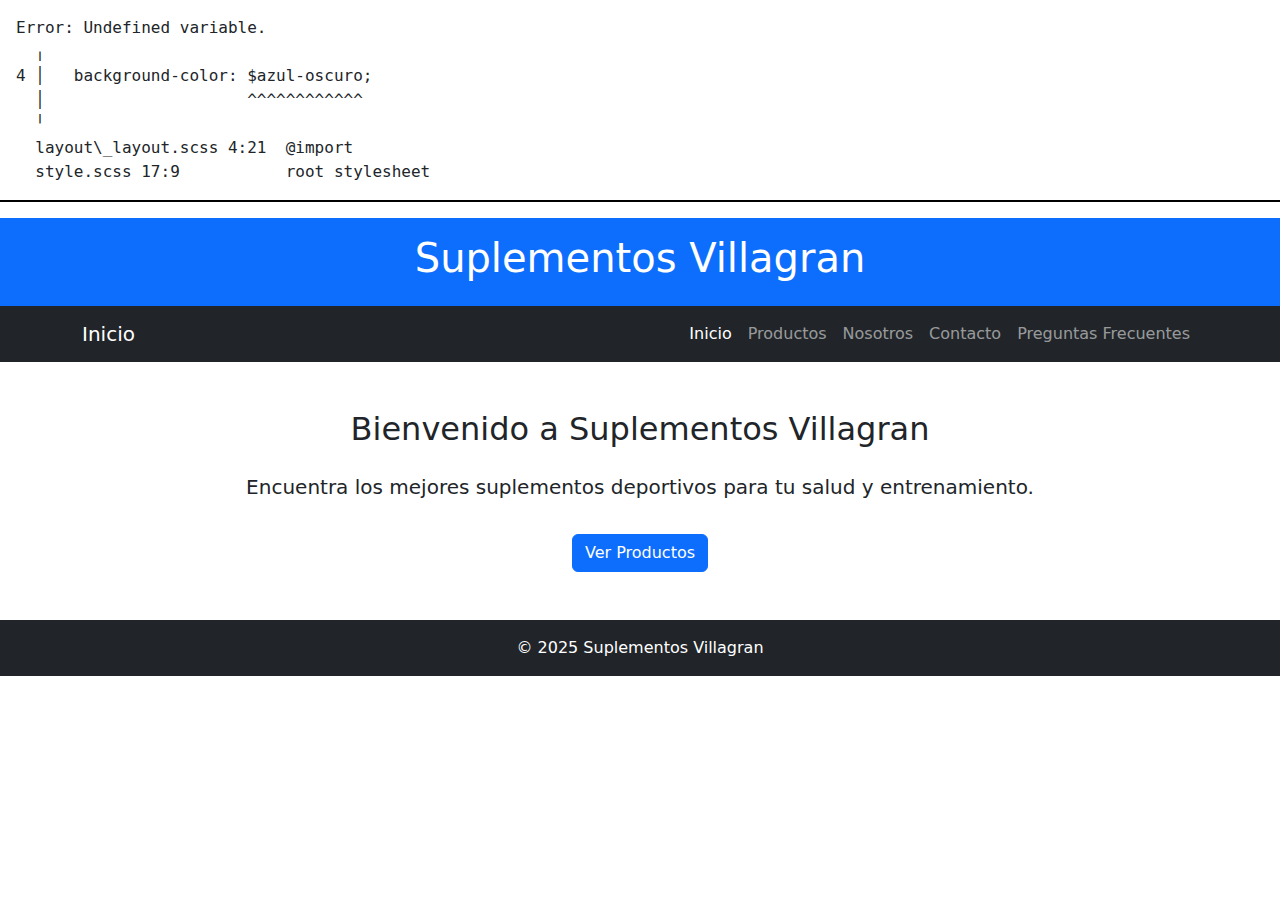
<file: index.html>
<!DOCTYPE html>
<html lang="es">
<head>
  <meta charset="UTF-8" />
  <meta name="viewport" content="width=device-width, initial-scale=1" />
  <meta name="description" content="Suplementos Villagran: los mejores productos deportivos para tu salud y rendimiento físico." />
  <meta name="keywords" content="suplementos, proteínas, creatina, BCAA, deporte, nutrición" />
  <meta name="author" content="Mauricio Villagran" />
  <title>Suplementos Villagran - Inicio</title>

  <!-- Bootstrap CSS -->
  <link rel="stylesheet" href="https://cdn.jsdelivr.net/npm/bootstrap@5.3.0/dist/css/bootstrap.min.css" />
  <!-- Estilos propios -->
  <link rel="stylesheet" href="css/style.css" />
</head>

<body>
  <!-- HEADER -->
  <header class="bg-primary text-white py-3">
    <div class="container text-center">
      <h1 tabindex="0">Suplementos Villagran</h1>
    </div>
  </header>

  <!-- NAVBAR -->
  <nav class="navbar navbar-expand-lg navbar-dark bg-dark" role="navigation" aria-label="Menú principal">
    <div class="container">
      <a class="navbar-brand" href="index.html" aria-current="page">Inicio</a>
      <button class="navbar-toggler" type="button" data-bs-toggle="collapse" data-bs-target="#navbarNav" 
        aria-controls="navbarNav" aria-expanded="false" aria-label="Alternar menú de navegación">
        <span class="navbar-toggler-icon"></span>
      </button>
      <div class="collapse navbar-collapse" id="navbarNav">
        <ul class="navbar-nav ms-auto">
          <li class="nav-item">
            <a class="nav-link active" href="index.html" aria-current="page">Inicio</a>
          </li>
          <li class="nav-item">
            <a class="nav-link" href="productos.html">Productos</a>
          </li>
          <li class="nav-item">
            <a class="nav-link" href="nosotros.html">Nosotros</a>
          </li>
          <li class="nav-item">
            <a class="nav-link" href="contacto.html">Contacto</a>
          </li>
          <li class="nav-item">
            <a class="nav-link" href="preguntas.html">Preguntas Frecuentes</a>
          </li>
        </ul>
      </div>
    </div>
  </nav>

  <!-- MAIN -->
  <main id="main-content" class="container my-5" role="main">
    <section class="text-center seccion-principal">
      <h2 class="mb-4">Bienvenido a Suplementos Villagran</h2>
      <p class="lead">Encuentra los mejores suplementos deportivos para tu salud y entrenamiento.</p>
      <a href="productos.html" class="btn btn-primary btn-animado mt-3" role="button" aria-label="Ver productos">Ver Productos</a>
    </section>
  </main>

  <!-- FOOTER -->
  <footer class="bg-dark text-white text-center py-3" role="contentinfo">
    <div class="container">
      <p class="mb-0">&copy; 2025 Suplementos Villagran</p>
    </div>
  </footer>

  <!-- Bootstrap JS Bundle -->
  <script src="https://cdn.jsdelivr.net/npm/bootstrap@5.3.0/dist/js/bootstrap.bundle.min.js"></script>
</body>
</html>
</file>
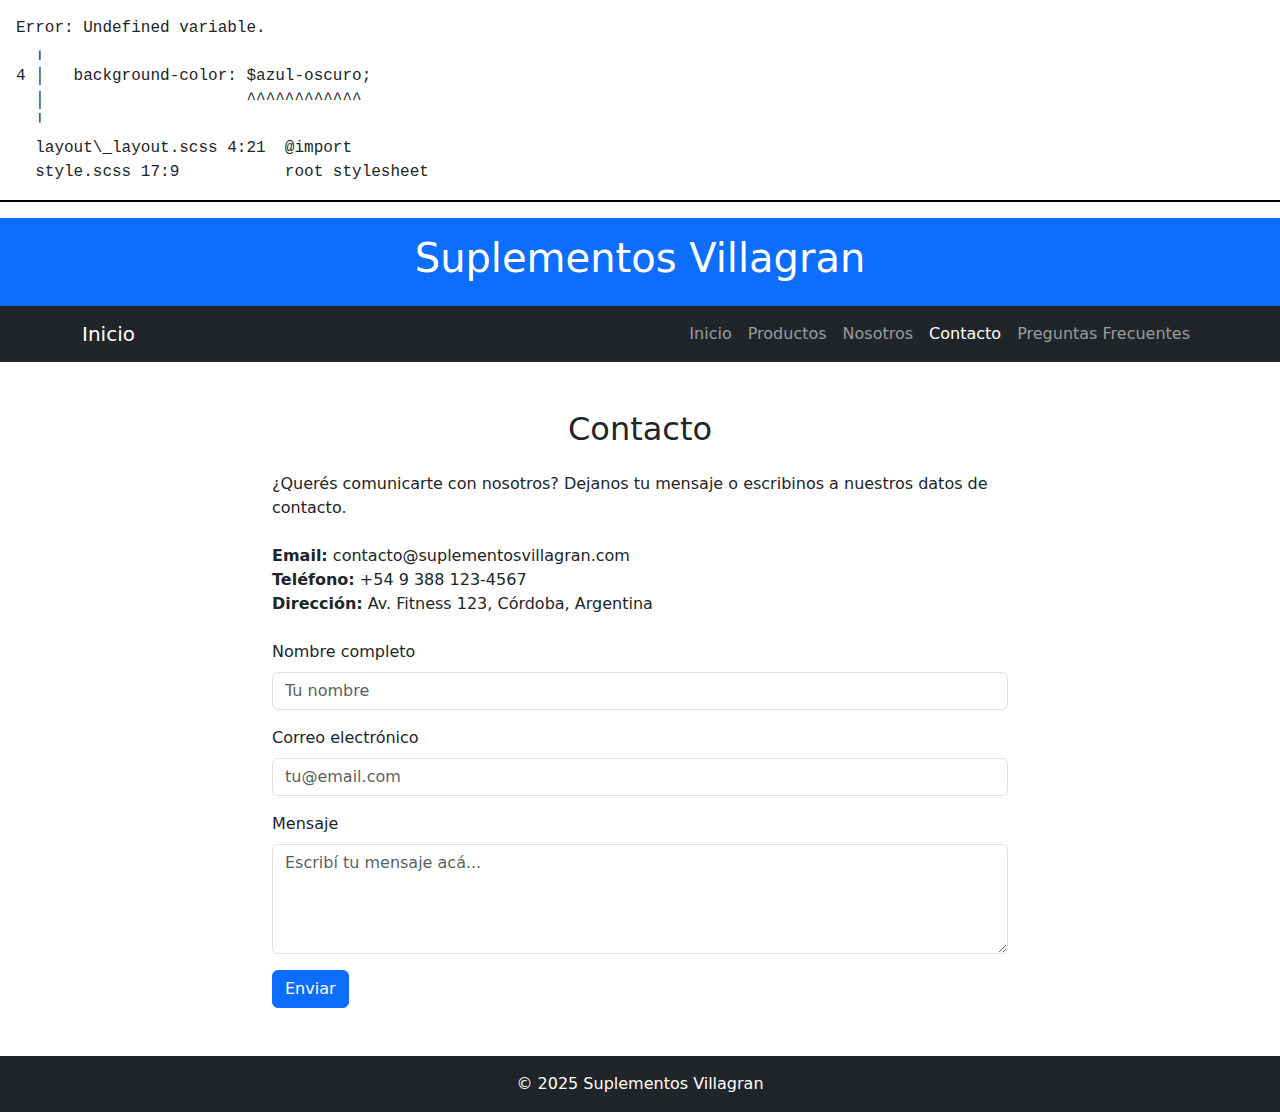
<file: contacto.html>
<!DOCTYPE html>
<html lang="es">
<head>
  <meta charset="UTF-8" />
  <meta name="viewport" content="width=device-width, initial-scale=1" />
  <meta name="description" content="Contacta a Suplementos Villagran para consultas sobre productos deportivos y nutrición." />
  <meta name="keywords" content="contacto, suplementos, nutrición, consultas, Suplementos Villagran" />
  <meta name="author" content="Mauricio Villagran" />
  <title>Suplementos Villagran - Contacto</title>

  <!-- Bootstrap CSS -->
  <link href="https://cdn.jsdelivr.net/npm/bootstrap@5.3.0/dist/css/bootstrap.min.css" rel="stylesheet" />
  <!-- CSS Propio -->
  <link rel="stylesheet" href="css/style.css" />
</head>
<body>

  <!-- HEADER -->
  <header class="bg-primary text-white py-3">
    <div class="container text-center">
      <h1>Suplementos Villagran</h1>
    </div>
  </header>

  <!-- NAVBAR -->
  <nav class="navbar navbar-expand-lg navbar-dark bg-dark" role="navigation">
    <div class="container">
      <a class="navbar-brand" href="index.html">Inicio</a>
      <button
        class="navbar-toggler"
        type="button"
        data-bs-toggle="collapse"
        data-bs-target="#navbarNav"
        aria-controls="navbarNav"
        aria-expanded="false"
        aria-label="Alternar navegación"
      >
        <span class="navbar-toggler-icon"></span>
      </button>
      <div class="collapse navbar-collapse" id="navbarNav">
        <ul class="navbar-nav ms-auto">
          <li class="nav-item">
            <a class="nav-link" href="index.html">Inicio</a>
          </li>
          <li class="nav-item">
            <a class="nav-link" href="productos.html">Productos</a>
          </li>
          <li class="nav-item">
            <a class="nav-link" href="nosotros.html">Nosotros</a>
          </li>
          <li class="nav-item">
            <a class="nav-link active" aria-current="page" href="contacto.html">Contacto</a>
          </li>
          <li class="nav-item">
            <a class="nav-link" href="preguntas.html">Preguntas Frecuentes</a>
          </li>
        </ul>
      </div>
    </div>
  </nav>

  <!-- MAIN -->
  <main id="main-content" class="container my-5" tabindex="-1">
    <h2 class="text-center mb-4">Contacto</h2>

    <div class="row justify-content-center">
      <div class="col-md-8">
        <p class="mb-4">
          ¿Querés comunicarte con nosotros? Dejanos tu mensaje o escribinos a nuestros datos de contacto.
        </p>
        <ul class="list-unstyled mb-4">
          <li><strong>Email:</strong> contacto@suplementosvillagran.com</li>
          <li><strong>Teléfono:</strong> +54 9 388 123-4567</li>
          <li><strong>Dirección:</strong> Av. Fitness 123, Córdoba, Argentina</li>
        </ul>

        <form novalidate>
          <div class="mb-3">
            <label for="nombre" class="form-label">Nombre completo</label>
            <input
              type="text"
              id="nombre"
              name="nombre"
              class="form-control"
              placeholder="Tu nombre"
              required
              aria-required="true"
            />
            <div class="invalid-feedback">Por favor, ingresa tu nombre.</div>
          </div>

          <div class="mb-3">
            <label for="email" class="form-label">Correo electrónico</label>
            <input
              type="email"
              id="email"
              name="email"
              class="form-control"
              placeholder="tu@email.com"
              required
              aria-required="true"
            />
            <div class="invalid-feedback">Por favor, ingresa un correo válido.</div>
          </div>

          <div class="mb-3">
            <label for="mensaje" class="form-label">Mensaje</label>
            <textarea
              id="mensaje"
              name="mensaje"
              rows="4"
              class="form-control"
              placeholder="Escribí tu mensaje acá..."
              required
              aria-required="true"
            ></textarea>
            <div class="invalid-feedback">Por favor, escribe un mensaje.</div>
          </div>

          <button type="submit" class="btn btn-primary btn-animado">Enviar</button>
        </form>
      </div>
    </div>
  </main>

  <!-- FOOTER -->
  <footer class="bg-dark text-white text-center py-3 mt-5">
    <div class="container">
      <p class="mb-0">&copy; 2025 Suplementos Villagran</p>
    </div>
  </footer>

  <!-- Bootstrap JS Bundle -->
  <script src="https://cdn.jsdelivr.net/npm/bootstrap@5.3.0/dist/js/bootstrap.bundle.min.js"></script>
  <script>
    // Validación básica con Bootstrap 5
    (() => {
      'use strict';
      const forms = document.querySelectorAll('form');
      Array.from(forms).forEach(form => {
        form.addEventListener('submit', event => {
          if (!form.checkValidity()) {
            event.preventDefault();
            event.stopPropagation();
          }
          form.classList.add('was-validated');
        }, false);
      });
    })();
  </script>
</body>
</html>
</file>
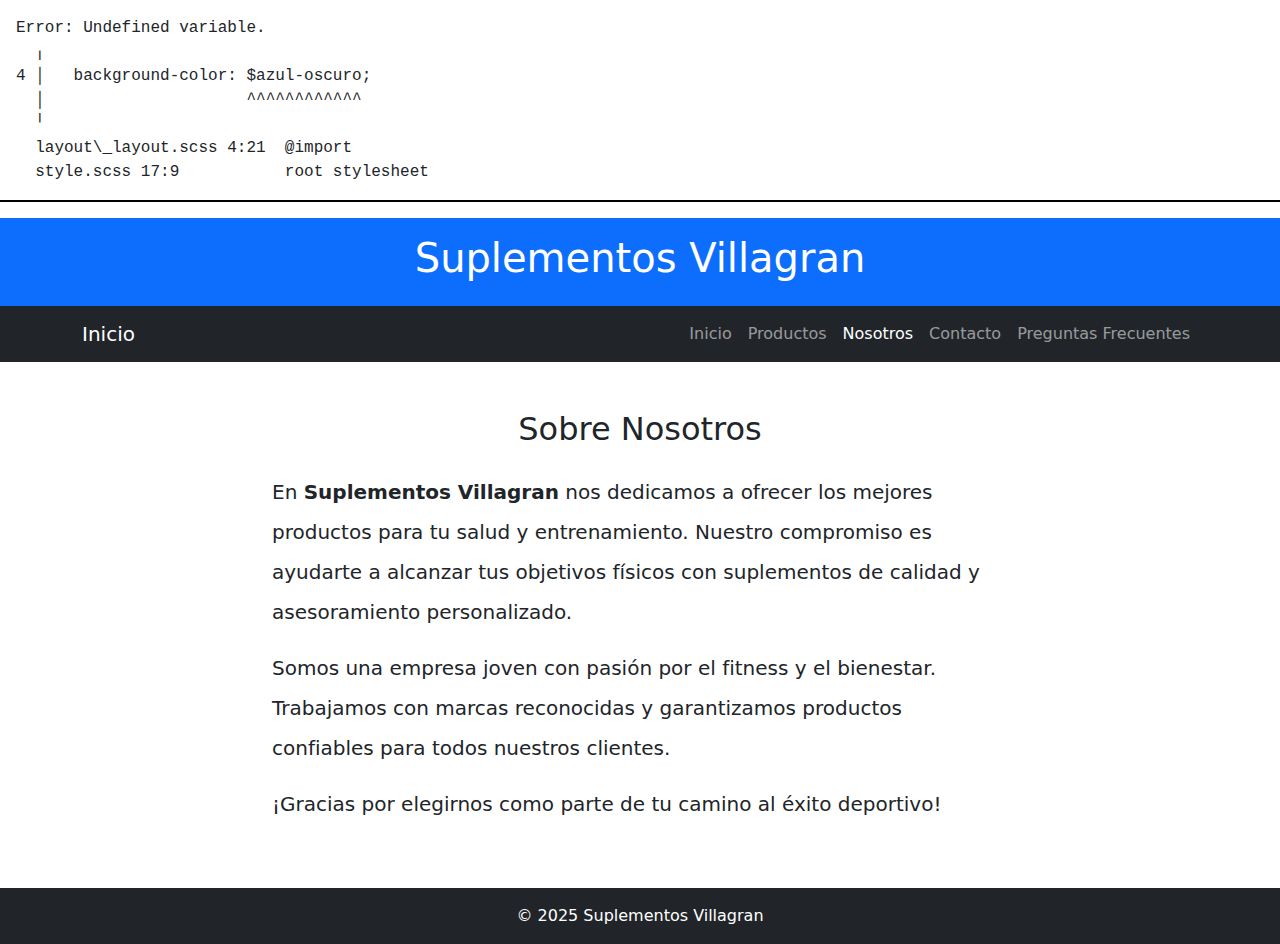
<file: nosotros.html>
<!DOCTYPE html>
<html lang="es">
<head>
  <meta charset="UTF-8" />
  <meta name="viewport" content="width=device-width, initial-scale=1" />
  <meta name="description" content="Conoce la historia y valores de Suplementos Villagran, tu tienda de suplementos deportivos confiable." />
  <meta name="keywords" content="nosotros, Suplementos Villagran, historia, valores, suplementación deportiva" />
  <meta name="author" content="Mauricio Villagran" />
  <title>Suplementos Villagran - Nosotros</title>

  <!-- Bootstrap CSS -->
  <link href="https://cdn.jsdelivr.net/npm/bootstrap@5.3.0/dist/css/bootstrap.min.css" rel="stylesheet" />
  <!-- CSS Propio -->
  <link rel="stylesheet" href="css/style.css" />
</head>
<body>

  <!-- HEADER -->
  <header class="bg-primary text-white py-3">
    <div class="container text-center">
      <h1>Suplementos Villagran</h1>
    </div>
  </header>

  <!-- NAVBAR -->
  <nav class="navbar navbar-expand-lg navbar-dark bg-dark" role="navigation">
    <div class="container">
      <a class="navbar-brand" href="index.html">Inicio</a>
      <button
        class="navbar-toggler"
        type="button"
        data-bs-toggle="collapse"
        data-bs-target="#navbarNav"
        aria-controls="navbarNav"
        aria-expanded="false"
        aria-label="Alternar navegación"
      >
        <span class="navbar-toggler-icon"></span>
      </button>
      <div class="collapse navbar-collapse" id="navbarNav">
        <ul class="navbar-nav ms-auto">
          <li class="nav-item">
            <a class="nav-link" href="index.html">Inicio</a>
          </li>
          <li class="nav-item">
            <a class="nav-link" href="productos.html">Productos</a>
          </li>
          <li class="nav-item">
            <a class="nav-link active" aria-current="page" href="nosotros.html">Nosotros</a>
          </li>
          <li class="nav-item">
            <a class="nav-link" href="contacto.html">Contacto</a>
          </li>
          <li class="nav-item">
            <a class="nav-link" href="preguntas.html">Preguntas Frecuentes</a>
          </li>
        </ul>
      </div>
    </div>
  </nav>

  <!-- MAIN -->
  <main id="main-content" class="container my-5" tabindex="-1">
    <h2 class="text-center mb-4">Sobre Nosotros</h2>
    <div class="row justify-content-center">
      <section class="col-md-8 fs-5 lh-lg">
        <p>
          En <strong>Suplementos Villagran</strong> nos dedicamos a ofrecer los mejores productos para tu salud y entrenamiento. 
          Nuestro compromiso es ayudarte a alcanzar tus objetivos físicos con suplementos de calidad y asesoramiento personalizado.
        </p>
        <p>
          Somos una empresa joven con pasión por el fitness y el bienestar. Trabajamos con marcas reconocidas y garantizamos productos confiables para todos nuestros clientes.
        </p>
        <p>
          ¡Gracias por elegirnos como parte de tu camino al éxito deportivo!
        </p>
      </section>
    </div>
  </main>

  <!-- FOOTER -->
  <footer class="bg-dark text-white text-center py-3 mt-5">
    <div class="container">
      <p class="mb-0">&copy; 2025 Suplementos Villagran</p>
    </div>
  </footer>

  <!-- Bootstrap JS Bundle -->
  <script src="https://cdn.jsdelivr.net/npm/bootstrap@5.3.0/dist/js/bootstrap.bundle.min.js"></script>
</body>
</html>
</file>
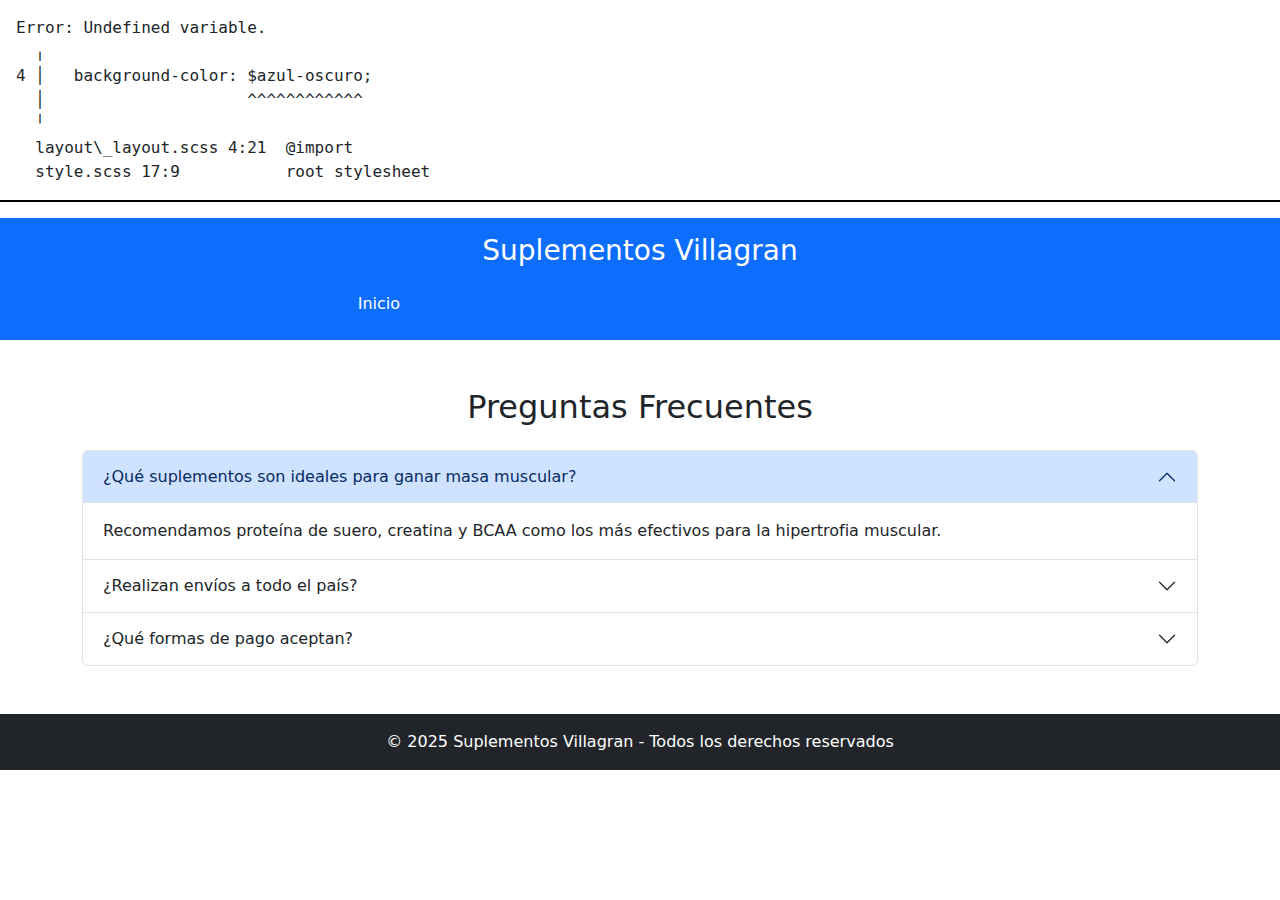
<file: preguntas.html>
<!DOCTYPE html>
<html lang="es">
<head>
  <meta charset="UTF-8" />
  <meta name="viewport" content="width=device-width, initial-scale=1" />
  <meta name="description" content="Preguntas frecuentes sobre suplementos, envíos y métodos de pago en Suplementos Villagran." />
  <meta name="keywords" content="faq, preguntas frecuentes, suplementos, envíos, pagos, proteína, creatina, villagran" />
  <meta name="author" content="Mauricio Villagran" />
  <title>Preguntas Frecuentes | Suplementos Villagran</title>
  <!-- Bootstrap CSS -->
  <link href="https://cdn.jsdelivr.net/npm/bootstrap@5.3.0/dist/css/bootstrap.min.css" rel="stylesheet" />
  <!-- CSS Propio -->
  <link rel="stylesheet" href="css/style.css" />
</head>
<body>

  <!-- HEADER -->
  <header class="bg-primary text-white py-3">
    <div class="container">
      <h1 class="h3 text-center mb-3">Suplementos Villagran</h1>
      <!-- Navegación principal -->
      <nav aria-label="Menú principal">
        <ul class="nav justify-content-center">
          <li class="nav-item"><a class="nav-link text-white" href="index.html">Inicio</a></li>
          <li class="nav-item"><a class="nav-link" href="productos.html">Productos</a></li>
          <li class="nav-item"><a class="nav-link" href="nosotros.html">Nosotros</a></li>
          <li class="nav-item"><a class="nav-link" href="contacto.html">Contacto</a></li>
          <li class="nav-item"><a class="nav-link active" aria-current="page" href="preguntas.html">Preguntas Frecuentes</a></li>
        </ul>
      </nav>
    </div>
  </header>

  <!-- MAIN -->
  <main id="main-content" class="container my-5" tabindex="-1">
    <h2 class="mb-4 text-center">Preguntas Frecuentes</h2>

    <div class="accordion" id="faqAccordion" role="region" aria-live="polite">
      
      <!-- Pregunta 1 -->
      <section class="accordion-item">
        <h3 class="accordion-header" id="heading1">
          <button
            class="accordion-button"
            type="button"
            data-bs-toggle="collapse"
            data-bs-target="#collapse1"
            aria-expanded="true"
            aria-controls="collapse1"
          >
            ¿Qué suplementos son ideales para ganar masa muscular?
          </button>
        </h3>
        <div
          id="collapse1"
          class="accordion-collapse collapse show"
          aria-labelledby="heading1"
          data-bs-parent="#faqAccordion"
        >
          <div class="accordion-body">
            Recomendamos proteína de suero, creatina y BCAA como los más efectivos para la hipertrofia muscular.
          </div>
        </div>
      </section>

      <!-- Pregunta 2 -->
      <section class="accordion-item">
        <h3 class="accordion-header" id="heading2">
          <button
            class="accordion-button collapsed"
            type="button"
            data-bs-toggle="collapse"
            data-bs-target="#collapse2"
            aria-expanded="false"
            aria-controls="collapse2"
          >
            ¿Realizan envíos a todo el país?
          </button>
        </h3>
        <div
          id="collapse2"
          class="accordion-collapse collapse"
          aria-labelledby="heading2"
          data-bs-parent="#faqAccordion"
        >
          <div class="accordion-body">
            Sí, realizamos envíos a todo el territorio argentino con correo certificado.
          </div>
        </div>
      </section>

      <!-- Pregunta 3 -->
      <section class="accordion-item">
        <h3 class="accordion-header" id="heading3">
          <button
            class="accordion-button collapsed"
            type="button"
            data-bs-toggle="collapse"
            data-bs-target="#collapse3"
            aria-expanded="false"
            aria-controls="collapse3"
          >
            ¿Qué formas de pago aceptan?
          </button>
        </h3>
        <div
          id="collapse3"
          class="accordion-collapse collapse"
          aria-labelledby="heading3"
          data-bs-parent="#faqAccordion"
        >
          <div class="accordion-body">
            Aceptamos tarjetas de crédito, débito, MercadoPago y transferencias bancarias.
          </div>
        </div>
      </section>

    </div>
  </main>

  <!-- FOOTER -->
  <footer class="bg-dark text-white text-center py-3 mt-5">
    <div class="container">
      <p class="mb-0">&copy; 2025 Suplementos Villagran - Todos los derechos reservados</p>
    </div>
  </footer>

  <!-- Bootstrap JS Bundle -->
  <script src="https://cdn.jsdelivr.net/npm/bootstrap@5.3.0/dist/js/bootstrap.bundle.min.js"></script>
</body>
</html>
</file>
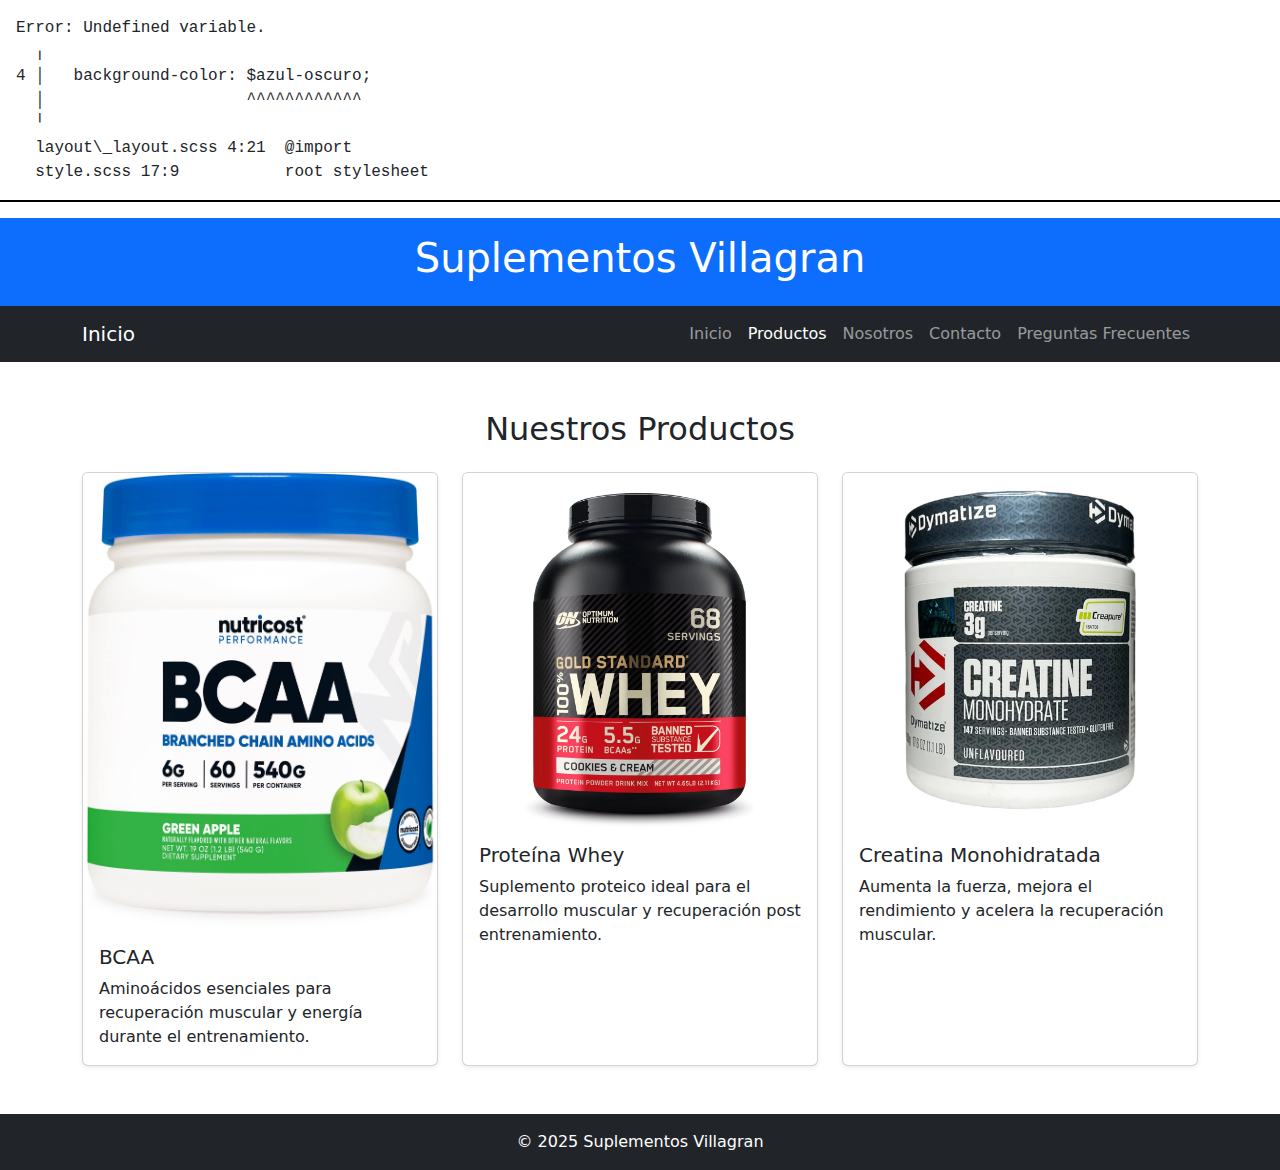
<file: productos.html>
<!DOCTYPE html>
<html lang="es">
<head>
  <meta charset="UTF-8" />
  <meta name="viewport" content="width=device-width, initial-scale=1" />
  <meta name="description" content="Conoce los suplementos deportivos de Suplementos Villagran: BCAA, Proteína Whey y Creatina Monohidratada para potenciar tu rendimiento." />
  <meta name="keywords" content="suplementos, BCAA, proteína, creatina, deporte, nutrición, fitness" />
  <meta name="author" content="Mauricio Villagran" />
  <title>Suplementos Villagran - Productos</title>
  
  <!-- Bootstrap CSS -->
  <link href="https://cdn.jsdelivr.net/npm/bootstrap@5.3.0/dist/css/bootstrap.min.css" rel="stylesheet" />
  <!-- CSS Propio -->
  <link rel="stylesheet" href="css/style.css" />
</head>
<body>

  <!-- HEADER -->
  <header class="bg-primary text-white py-3">
    <div class="container text-center">
      <h1>Suplementos Villagran</h1>
    </div>
  </header>

  <!-- NAVBAR -->
  <nav class="navbar navbar-expand-lg navbar-dark bg-dark" role="navigation">
    <div class="container">
      <a class="navbar-brand" href="index.html">Inicio</a>
      <button
        class="navbar-toggler"
        type="button"
        data-bs-toggle="collapse"
        data-bs-target="#navbarNav"
        aria-controls="navbarNav"
        aria-expanded="false"
        aria-label="Toggle navigation"
      >
        <span class="navbar-toggler-icon"></span>
      </button>
      <div class="collapse navbar-collapse" id="navbarNav">
        <ul class="navbar-nav ms-auto">
          <li class="nav-item">
            <a class="nav-link" href="index.html">Inicio</a>
          </li>
          <li class="nav-item">
            <a class="nav-link active" aria-current="page" href="productos.html">Productos</a>
          </li>
          <li class="nav-item">
            <a class="nav-link" href="nosotros.html">Nosotros</a>
          </li>
          <li class="nav-item">
            <a class="nav-link" href="contacto.html">Contacto</a>
          </li>
          <li class="nav-item">
            <a class="nav-link" href="preguntas.html">Preguntas Frecuentes</a>
          </li>
        </ul>
      </div>
    </div>
  </nav>

  <!-- MAIN -->
  <main class="container my-5" id="main-content" tabindex="-1">
    <h2 class="text-center mb-4">Nuestros Productos</h2>
    <div class="row row-cols-1 row-cols-md-3 g-4">
      
      <!-- Producto 1 -->
      <article class="col">
        <div class="card card-custom h-100 shadow-sm animate-fade-in">
          <img src="img/bcaa.jpg" class="card-img-top" alt="Frasco de BCAA - Aminoácidos esenciales" />
          <div class="card-body">
            <h3 class="card-title h5">BCAA</h3>
            <p class="card-text">
              Aminoácidos esenciales para recuperación muscular y energía durante el entrenamiento.
            </p>
          </div>
        </div>
      </article>

      <!-- Producto 2 -->
      <article class="col">
        <div class="card card-custom h-100 shadow-sm animate-fade-in">
          <img src="img/proteina.jpg" class="card-img-top" alt="Envase de Proteína Whey" />
          <div class="card-body">
            <h3 class="card-title h5">Proteína Whey</h3>
            <p class="card-text">
              Suplemento proteico ideal para el desarrollo muscular y recuperación post entrenamiento.
            </p>
          </div>
        </div>
      </article>

      <!-- Producto 3 -->
      <article class="col">
        <div class="card card-custom h-100 shadow-sm animate-fade-in">
          <img src="img/creatina.jpg" class="card-img-top" alt="Creatina Monohidratada para fuerza y rendimiento" />
          <div class="card-body">
            <h3 class="card-title h5">Creatina Monohidratada</h3>
            <p class="card-text">
              Aumenta la fuerza, mejora el rendimiento y acelera la recuperación muscular.
            </p>
          </div>
        </div>
      </article>
      
    </div>
  </main>

  <!-- FOOTER -->
  <footer class="bg-dark text-white text-center py-3 mt-5">
    <div class="container">
      <p class="mb-0">&copy; 2025 Suplementos Villagran</p>
    </div>
  </footer>

  <!-- Bootstrap JS Bundle -->
  <script src="https://cdn.jsdelivr.net/npm/bootstrap@5.3.0/dist/js/bootstrap.bundle.min.js"></script>

</body>
</html>
</file>
<file: css/style.css>
/* Error: Undefined variable.
 *   ,
 * 4 |   background-color: $azul-oscuro;
 *   |                     ^^^^^^^^^^^^
 *   '
 *   layout\_layout.scss 4:21  @import
 *   style.scss 17:9           root stylesheet */

body::before {
  font-family: "Source Code Pro", "SF Mono", Monaco, Inconsolata, "Fira Mono",
      "Droid Sans Mono", monospace, monospace;
  white-space: pre;
  display: block;
  padding: 1em;
  margin-bottom: 1em;
  border-bottom: 2px solid black;
  content: "Error: Undefined variable.\a   \2577 \a 4 \2502    background-color: $azul-oscuro;\d\a   \2502                      ^^^^^^^^^^^^\a   \2575 \a   layout\\_layout.scss 4:21  @import\a   style.scss 17:9           root stylesheet";
}
</file>
